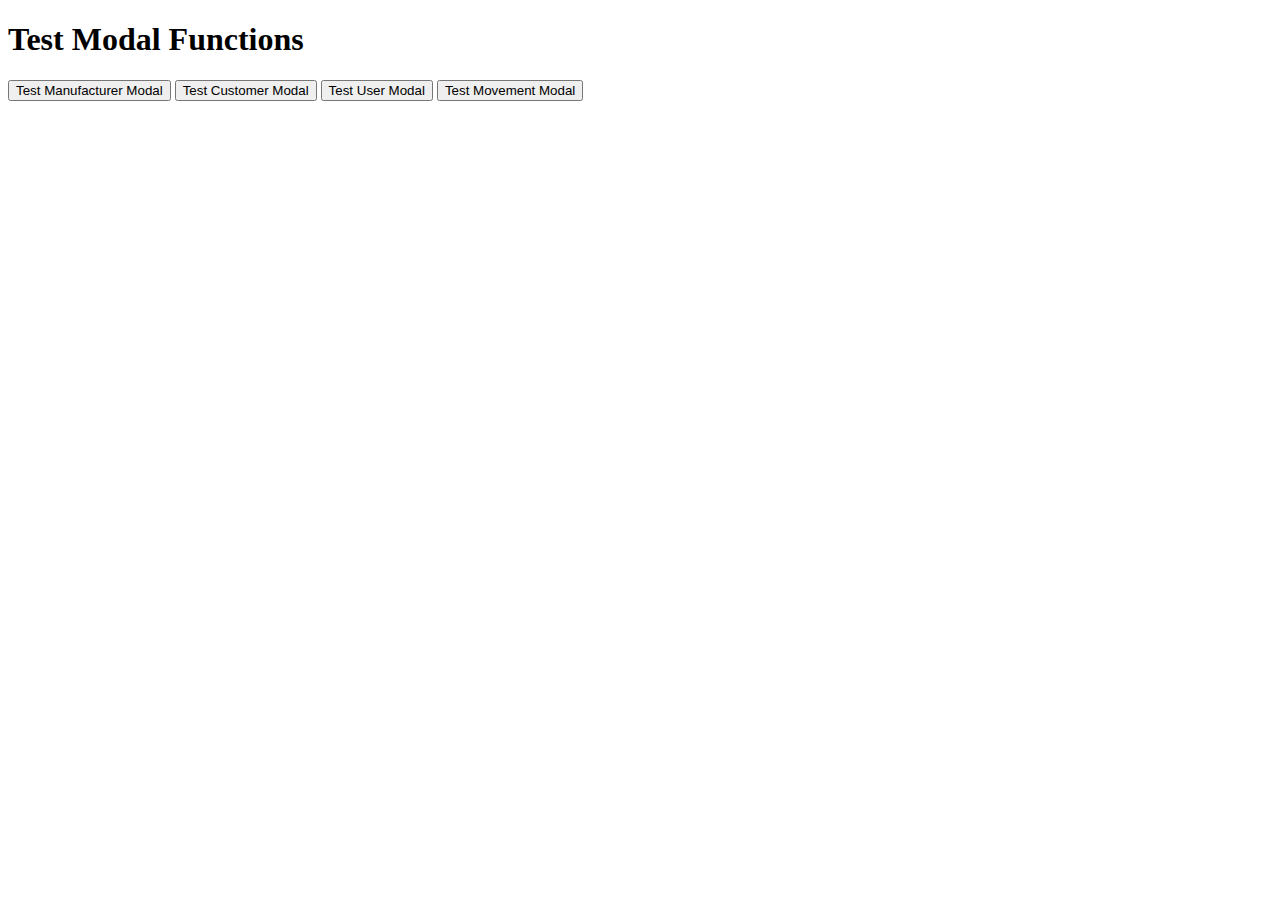
<file: src/DealershipInventorySystem.WebAPI/wwwroot/test-modal.html>
<!DOCTYPE html>
<html lang="pt-BR">
<head>
    <meta charset="UTF-8">
    <meta name="viewport" content="width=device-width, initial-scale=1.0">
    <title>Test Modal Functions</title>
</head>
<body>
    <h1>Test Modal Functions</h1>
    <button onclick="testManufacturerModal()">Test Manufacturer Modal</button>
    <button onclick="testCustomerModal()">Test Customer Modal</button>
    <button onclick="testUserModal()">Test User Modal</button>
    <button onclick="testMovementModal()">Test Movement Modal</button>

    <script>
        function testManufacturerModal() {
            console.log('Testing manufacturer modal...');
            console.log('Type of window.openManufacturerModal:', typeof window.openManufacturerModal);
            try {
                if (window.openManufacturerModal) {
                    alert('Found openManufacturerModal function!');
                } else {
                    alert('openManufacturerModal function NOT found!');
                }
            } catch (e) {
                alert('Error: ' + e.message);
            }
        }

        function testCustomerModal() {
            console.log('Testing customer modal...');
            console.log('Type of window.openCustomerModal:', typeof window.openCustomerModal);
            try {
                if (window.openCustomerModal) {
                    alert('Found openCustomerModal function!');
                } else {
                    alert('openCustomerModal function NOT found!');
                }
            } catch (e) {
                alert('Error: ' + e.message);
            }
        }

        function testUserModal() {
            console.log('Testing user modal...');
            console.log('Type of window.openUserModal:', typeof window.openUserModal);
            try {
                if (window.openUserModal) {
                    alert('Found openUserModal function!');
                } else {
                    alert('openUserModal function NOT found!');
                }
            } catch (e) {
                alert('Error: ' + e.message);
            }
        }

        function testMovementModal() {
            console.log('Testing movement modal...');
            console.log('Type of window.openMovementModal:', typeof window.openMovementModal);
            try {
                if (window.openMovementModal) {
                    alert('Found openMovementModal function!');
                } else {
                    alert('openMovementModal function NOT found!');
                }
            } catch (e) {
                alert('Error: ' + e.message);
            }
        }
    </script>
</body>
</html>
</file>
